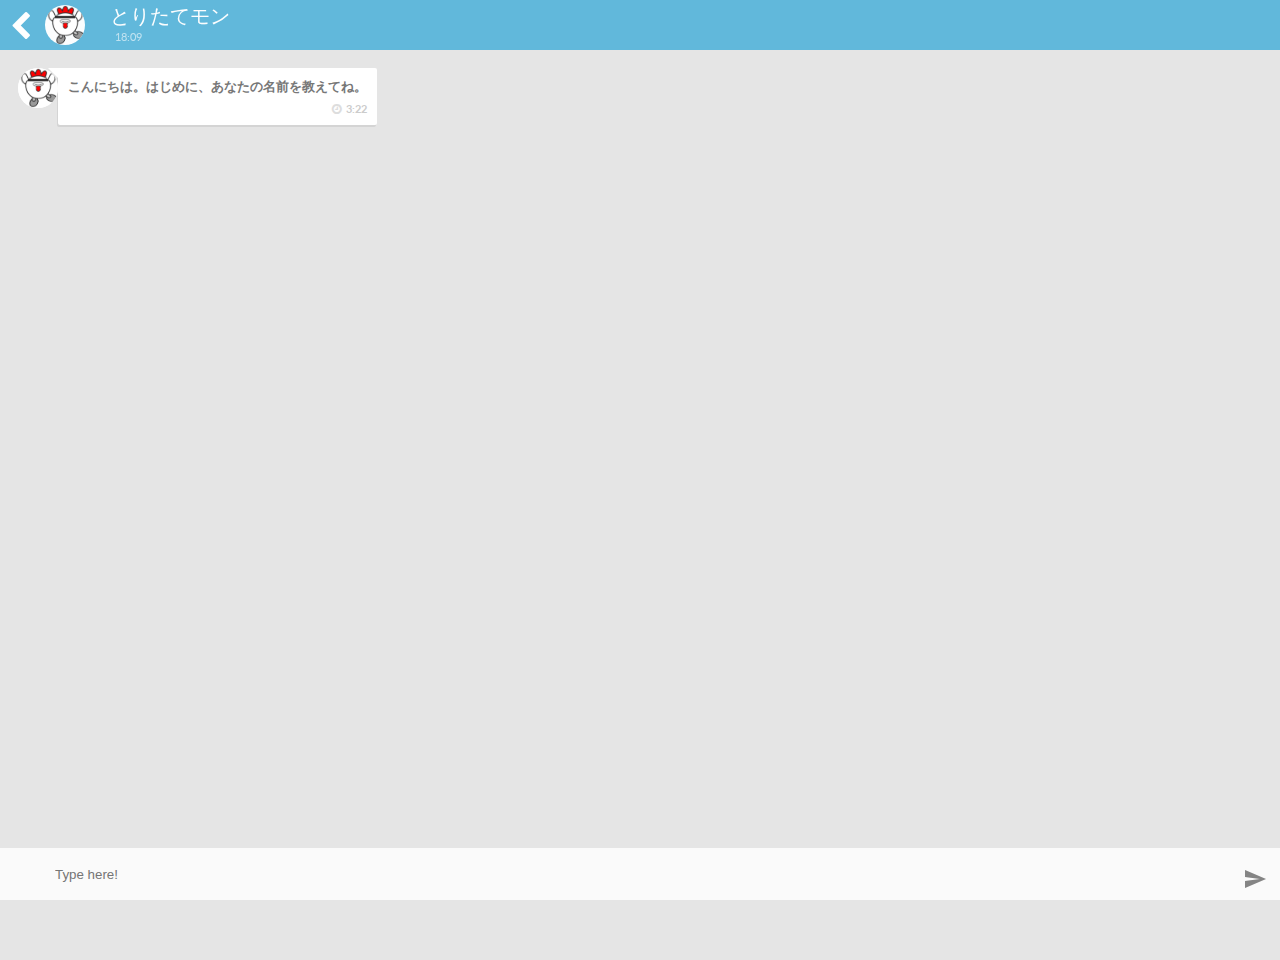
<file: public/chat.html>
<!DOCTYPE html>
<html lang="ja">
<head>
    <meta charset="utf-8">
    <title>返済お助けBOT</title>
    <link rel="stylesheet" href="style.css">
    <link href="https://fonts.googleapis.com/icon?family=Material+Icons" rel="stylesheet">
    <script src="https://ajax.googleapis.com/ajax/libs/jquery/3.2.1/jquery.min.js"></script>
    <script src="./script.js"></script>
</head>
<body>
    <div class="menu">
        <a class="back" href="./index.html"><i class="fa fa-chevron-left"></i> <img src="./kima_03.png" draggable="false" /></a>
        <div class="name">とりたてモン</div>
        <div class="last">18:09</div>
    </div>
    <ol class="chat"></ol>
    <div class="bot-submit">
        <form>
            <input class="textarea" type="text" placeholder="Type here!" onkeydown="onKeyDown()"/>
            <div class="emojis"></div>
            <button disabled="disabled" type="submit">
                <i class="material-icons" onclick="submit()">send</i>
            </button>
        </form>
    </div>
</body>
</html>
</file>
<file: public/style.css>
@import url(https://fonts.googleapis.com/css?family=Lato:100,300,400,700);
@import url(https://maxcdn.bootstrapcdn.com/font-awesome/4.2.0/css/font-awesome.min.css);

html, body {
    background: #e5e5e5;
    font-family: 'Lato', sans-serif;
    margin: 0px auto;
}
::selection{
  background: rgba(82,179,217,0.3);
  color: inherit;
}
a{
  color: rgba(82,179,217,0.9);
}

/* M E N U */

.menu {
    position: fixed;
    top: 0px;
    left: 0px;
    right: 0px;
    width: 100%;
    height: 50px;
    background: rgba(82,179,217,0.9);
    z-index: 100;
    -webkit-touch-callout: none;
    -webkit-user-select: none;
    -moz-user-select: none;
    -ms-user-select: none;
}

.back {
    position: absolute;
    width: 90px;
    height: 50px;
    top: 0px;
    left: 0px;
    color: #fff;
    line-height: 50px;
    font-size: 30px;
    padding-left: 10px;
    cursor: pointer;
}
.back img {
    position: absolute;
    top: 5px;
    left: 30px;
    width: 40px;
    height: 40px;
    background-color: rgba(255,255,255,0.98);
    border-radius: 100%;
    -webkit-border-radius: 100%;
    -moz-border-radius: 100%;
    -ms-border-radius: 100%;
    margin-left: 15px;
    }
.back:active {
    background: rgba(255,255,255,0.2);
}
.name{
    position: absolute;
    top: 3px;
    left: 110px;
    font-family: 'Lato';
    font-size: 20px;
    font-weight: 300;
    color: rgba(255,255,255,0.98);
    cursor: default;
}
.last{
    position: absolute;
    top: 30px;
    left: 115px;
    font-family: 'Lato';
    font-size: 11px;
    font-weight: 400;
    color: rgba(255,255,255,0.6);
    cursor: default;
}

/* M E S S A G E S */

.chat {
    list-style: none;
    background: none;
    margin: 0;
    padding: 0 0 50px 0;
    margin-top: 60px;
    margin-bottom: 10px;
}
.chat li {
    padding: 0.5rem;
    overflow: hidden;
    display: flex;
}
.chat .avatar {
    width: 40px;
    height: 40px;
    position: relative;
    display: block;
    z-index: 2;
    border-radius: 100%;
    -webkit-border-radius: 100%;
    -moz-border-radius: 100%;
    -ms-border-radius: 100%;
    background-color: rgba(255,255,255,0.9);
}
.chat .avatar img {
    width: 40px;
    height: 40px;
    border-radius: 100%;
    -webkit-border-radius: 100%;
    -moz-border-radius: 100%;
    -ms-border-radius: 100%;
    background-color: rgba(255,255,255,0.9);
    -webkit-touch-callout: none;
    -webkit-user-select: none;
    -moz-user-select: none;
    -ms-user-select: none;
}
.chat .day {
    position: relative;
    display: block;
    text-align: center;
    color: #c0c0c0;
    height: 20px;
    text-shadow: 7px 0px 0px #e5e5e5, 6px 0px 0px #e5e5e5, 5px 0px 0px #e5e5e5, 4px 0px 0px #e5e5e5, 3px 0px 0px #e5e5e5, 2px 0px 0px #e5e5e5, 1px 0px 0px #e5e5e5, 1px 0px 0px #e5e5e5, 0px 0px 0px #e5e5e5, -1px 0px 0px #e5e5e5, -2px 0px 0px #e5e5e5, -3px 0px 0px #e5e5e5, -4px 0px 0px #e5e5e5, -5px 0px 0px #e5e5e5, -6px 0px 0px #e5e5e5, -7px 0px 0px #e5e5e5;
    box-shadow: inset 20px 0px 0px #e5e5e5, inset -20px 0px 0px #e5e5e5, inset 0px -2px 0px #d7d7d7;
    line-height: 38px;
    margin-top: 5px;
    margin-bottom: 20px;
    cursor: default;
    -webkit-touch-callout: none;
    -webkit-user-select: none;
    -moz-user-select: none;
    -ms-user-select: none;
}

.other .msg {
    order: 1;
    border-top-left-radius: 0px;
    box-shadow: -1px 2px 0px #D4D4D4;
}
.other:before {
    content: "";
    position: relative;
    top: 0px;
    right: 0px;
    left: 40px;
    width: 0px;
    height: 0px;
    border: 5px solid #fff;
    border-left-color: transparent;
    border-bottom-color: transparent;
}

.self {
    justify-content: flex-end;
    align-items: flex-end;
}
.self .msg {
    order: 1;
    border-bottom-right-radius: 0px;
    box-shadow: 1px 2px 0px #D4D4D4;
}
.self .avatar {
    order: 2;
}
.self .avatar:after {
    content: "";
    position: relative;
    display: inline-block;
    bottom: 19px;
    right: 0px;
    width: 0px;
    height: 0px;
    border: 5px solid #fff;
    border-right-color: transparent;
    border-top-color: transparent;
    box-shadow: 0px 2px 0px #D4D4D4;
}

.msg {
    background: white;
    min-width: 50px;
    padding: 10px;
    border-radius: 2px;
    box-shadow: 0px 2px 0px rgba(0, 0, 0, 0.07);
}
.msg p {
    font-size: 0.8rem;
    margin: 0 0 0.2rem 0;
    color: #777;
}
.msg img {
    position: relative;
    display: block;
    width: 450px;
    border-radius: 5px;
    box-shadow: 0px 0px 3px #eee;
    transition: all .4s cubic-bezier(0.565, -0.260, 0.255, 1.410);
    cursor: default;
    -webkit-touch-callout: none;
    -webkit-user-select: none;
    -moz-user-select: none;
    -ms-user-select: none;
}
@media screen and (max-width: 800px) {
    .msg img {
    width: 300px;
}
}
@media screen and (max-width: 550px) {
    .msg img {
    width: 200px;
}
}

.msg time {
    font-size: 0.7rem;
    color: #ccc;
    margin-top: 3px;
    float: right;
    cursor: default;
    -webkit-touch-callout: none;
    -webkit-user-select: none;
    -moz-user-select: none;
    -ms-user-select: none;
}
.msg time:before{
    content:"\f017";
    color: #ddd;
    font-family: FontAwesome;
    display: inline-block;
    margin-right: 4px;
}

emoji{
    display: inline-block;
    height: 18px;
    width: 18px;
    background-size: cover;
    background-repeat: no-repeat;
    margin-top: -7px;
    margin-right: 2px;
    transform: translate3d(0px, 3px, 0px);
}
emoji.please{background-image: url(https://imgur.com/ftowh0s.png);}
emoji.lmao{background-image: url(https://i.imgur.com/MllSy5N.png);}
emoji.happy{background-image: url(https://imgur.com/5WUpcPZ.png);}
emoji.pizza{background-image: url(https://imgur.com/voEvJld.png);}
emoji.cryalot{background-image: url(https://i.imgur.com/UUrRRo6.png);}
emoji.books{background-image: url(https://i.imgur.com/UjZLf1R.png);}
emoji.moai{background-image: url(https://imgur.com/uSpaYy8.png);}
emoji.suffocated{background-image: url(https://i.imgur.com/jfTyB5F.png);}
emoji.scream{background-image: url(https://i.imgur.com/tOLNJgg.png);}
emoji.hearth_blue{background-image: url(https://i.imgur.com/gR9juts.png);}
emoji.funny{background-image: url(https://i.imgur.com/qKia58V.png);}

@-webikt-keyframes pulse {
  from { opacity: 0; }
  to { opacity: 0.5; }
}

::-webkit-scrollbar {
    min-width: 12px;
    width: 12px;
    max-width: 12px;
    min-height: 12px;
    height: 12px;
    max-height: 12px;
    background: #e5e5e5;
    box-shadow: inset 0px 50px 0px rgba(82,179,217,0.9), inset 0px -52px 0px #fafafa;
}

::-webkit-scrollbar-thumb {
    background: #bbb;
    border: none;
    border-radius: 100px;
    border: solid 3px #e5e5e5;
    box-shadow: inset 0px 0px 3px #999;
}

::-webkit-scrollbar-thumb:hover {
    background: #b0b0b0;
  box-shadow: inset 0px 0px 3px #888;
}

::-webkit-scrollbar-thumb:active {
    background: #aaa;
  box-shadow: inset 0px 0px 3px #7f7f7f;
}

::-webkit-scrollbar-button {
    display: block;
    height: 26px;
}

/* T Y P E */

input.textarea {
    position: fixed;
    bottom: 0px;
    left: 0px;
    right: 0px;
    width: 100%;
    height: 50px;
    z-index: 99;
    background: #fafafa;
    border: none;
    outline: none;
    padding-left: 55px;
    padding-right: 55px;
    color: #666;
    font-weight: 400;
}
.emojis {
    position: fixed;
    display: block;
    bottom: 8px;
    left: 7px;
    width: 34px;
    height: 34px;
    background-image: url(https://i.imgur.com/5WUpcPZ.png);
    background-repeat: no-repeat;
    background-size: cover;
    z-index: 100;
    cursor: pointer;
}
.emojis:active {
    opacity: 0.9;
}
.bot-submit {
    display: block;
    position: relative;
}
.bot-submit button {
    display: block;
    position: fixed;
    right: 7px;
    bottom: 5px;
    background: none;
    border: none;
    outline: none;
    cursor: pointer;
    color: #848484;
    z-index: 100;
}



body,
html {
    width: 100%;
    height: 100%;
}

body,
h1,
h2,
h3,
h4,
h5,
h6 {
    font-family: "Lato","Helvetica Neue",Helvetica,Arial,sans-serif;
    font-weight: 700;
}

.topnav {
    font-size: 14px; 
}

.lead {
    font-size: 18px;
    font-weight: 400;
}

#hoge{
    position: relative;
    height: 100vh;
}

.intro-header {
    padding-top: 50px; 
    padding-bottom: 50px;
    text-align: center;
    color: #f8f8f8;
    background: url(../img/intro-b.jpg) no-repeat center center;
    background-size: cover;
    height: 100vh;
    position: absolute;
    z-index: 100;
    top: 0;
    width: 100%;

}
.wrapper {
    max-width: 1240px;
    margin-left: auto;
    margin-right: auto;
}
img {
    max-width: 100%;
}
@media screen and (min-width: 760px) {
    .wrapper .section:first-of-type {
    margin-top: 68px;
}
}

.section--center {
    text-align: center;
    padding: 4em 0;
}
.bg-ira{
      background: url("img/kima_03.png") center no-repeat;
    background-position: 228px 4px;
      margin: 0 auto;
}

.intro-message {
    position: relative;
    padding-top: 40%;
    padding-bottom: 20%;
    color: #555;
}

@media screen and (max-width: 480px) {
    .intro-message {
    position: relative;
    padding-top: 50%;
    padding-bottom: 20%;
}
}

.intro-message > h1 {
    margin: 0;
    text-shadow: 2px 2px 3px rgba(0,0,0,0.6);
    font-size: 5em;
}

.intro-divider {
    width: 400px;
    border-top: 1px solid #f8f8f8;
    border-bottom: 1px solid rgba(0,0,0,0.2);
}

.intro-message > h3 {
    text-shadow: 2px 2px 3px rgba(0,0,0,0.6);
}

@media(max-width:767px) {
    .intro-message {
        padding-bottom: 15%;
    }

    .intro-message > h1 {
        font-size: 3em;
    }

    ul.intro-social-buttons > li {
        display: block;
        margin-bottom: 20px;
        padding: 0;
    }

    ul.intro-social-buttons > li:last-child {
        margin-bottom: 0;
    }

    .intro-divider {
        width: 100%;
    }
}

.network-name {
    text-transform: uppercase;
    font-size: 14px;
    font-weight: 400;
    letter-spacing: 2px;
}

.content-section-a {
    padding: 50px 0;
    background-color: #f8f8f8;
}

.content-section-b {
    padding: 50px 0;
    border-top: 1px solid #e7e7e7;
    border-bottom: 1px solid #e7e7e7;
}

.section-heading {
    margin-bottom: 30px;
}

.section-heading-spacer {
    float: left;
    width: 200px;
    border-top: 3px solid #e7e7e7;
}

.banner {
    padding: 100px 0;
    color: #f8f8f8;
    background: url(../img/banner-bg.jpg) no-repeat center center;
    background-size: cover;
}

.banner h2 {
    margin: 0;
    text-shadow: 2px 2px 3px rgba(0,0,0,0.6);
    font-size: 3em;
}

.banner ul {
    margin-bottom: 0;
}

.banner-social-buttons {
    float: right;
    margin-top: 0;
}

@media(max-width:1199px) {
    ul.banner-social-buttons {
        float: left;
        margin-top: 15px;
    }
}

@media(max-width:767px) {
    .banner h2 {
        margin: 0;
        text-shadow: 2px 2px 3px rgba(0,0,0,0.6);
        font-size: 3em;
    }

    ul.banner-social-buttons > li {
        display: block;
        margin-bottom: 20px;
        padding: 0;
    }

    ul.banner-social-buttons > li:last-child {
        margin-bottom: 0;
    }
}

footer {
    padding: 50px 0;
    background-color: #f8f8f8;
}

p.copyright {
    margin: 15px 0 0;
}


.btn.btn-lg {
    padding: 18px 36px !important;
}
.btn-entry {
    background: #FF5274;
    color: #fff;
    border: 2px solid #FF5274;
}
.btn {
    margin-right: 4px;
    margin-bottom: 4px;
    font-family: "Roboto Slab", sans-serif;
    font-size: 12px;
    letter-spacing: 2px;
    text-transform: uppercase;
    font-weight: 700;
    -webkit-border-radius: 4px;
    -moz-border-radius: 4px;
    -ms-border-radius: 4px;
    border-radius: 4px;
    -webkit-transition: 0.5s;
    -o-transition: 0.5s;
    transition: 0.5s;
}
.ux-lead{
    color: #fff;
}
</file>
